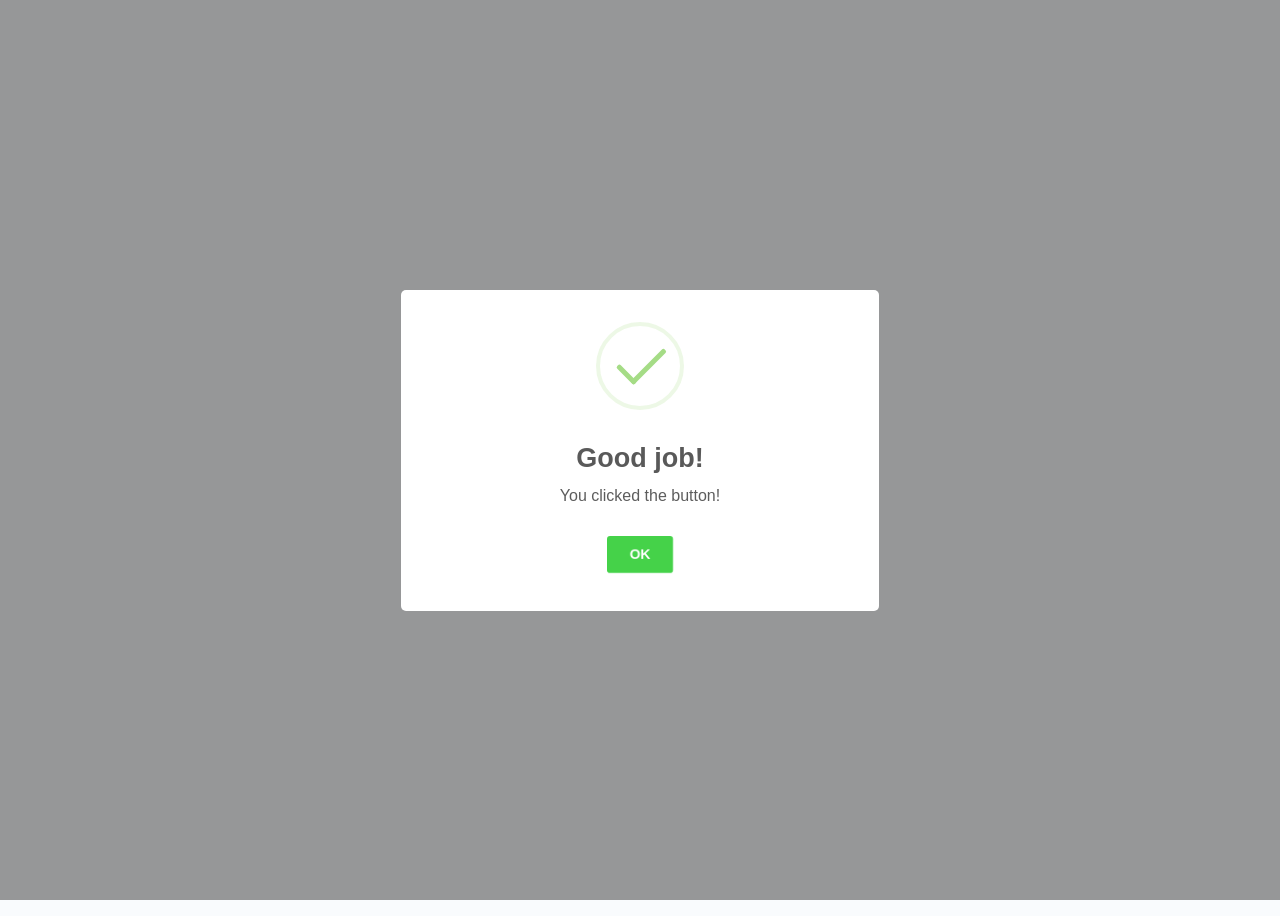
<file: templates/templates_website/check.html>
<!DOCTYPE html>
<html lang="en">
<head>
    <meta charset="UTF-8">
    <meta name="viewport" content="width=device-width, initial-scale=1.0">
    <title>Document</title>
    <link rel="stylesheet" href="../../static/assets/css/atlantis.css">
</head>
<body>
    
</body>
<!-- Sweet Alert -->
<script src="../../static/assets/js/plugin/sweetalert/sweetalert.min.js"></script>

<!-- Atlantis JS -->
<script>
    swal("Good job!", "You clicked the button!", {
	icon : "success",
	buttons: {
		confirm: {
			className : 'btn btn-success'
		}
	},
});
</script>
</html>
</file>
